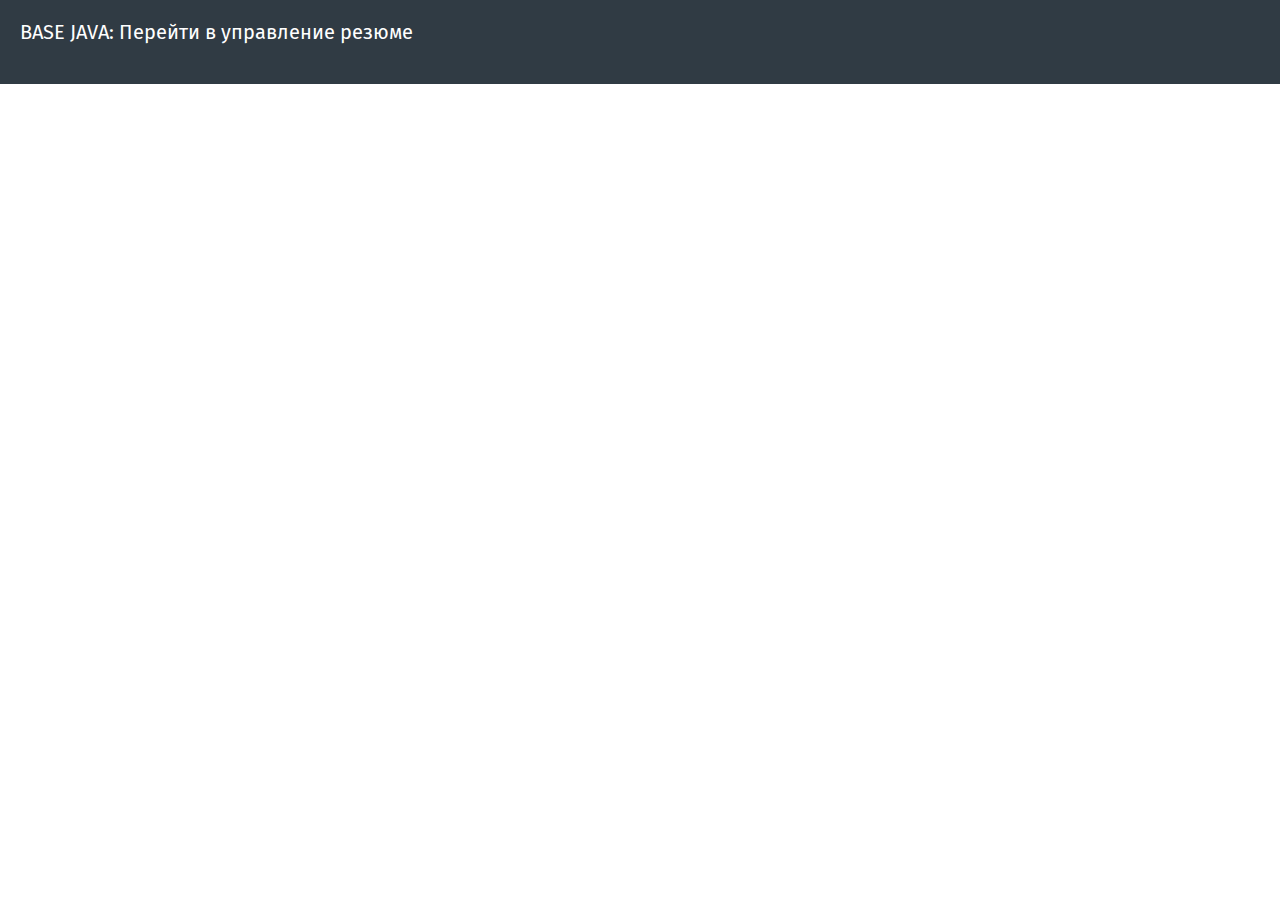
<file: web/index.html>
<!DOCTYPE html>
<html lang="en">
<head>
    <meta charset="UTF-8">
    <link rel="stylesheet" href="css/style.css">
    <title>BaseJava: Resume</title>
</head>
<body>
<header>BASE JAVA: <a href="resume">Перейти в управление резюме</a></header>
<footer></footer>
</body>
</html>
</file>
<file: web/css/style.css>
@import url('https://fonts.googleapis.com/css2?family=Fira+Sans:ital,wght@0,400;0,600;1,300&display=swap');

html, body {
    font-size: 20px;
    font-family: "Fira Sans", sans-serif;
    margin: 0;
    height: 100%;
}

.layout-wrapper {
    display: flex;
    flex-direction: column;
    height: 100%;
    background-color: #f0f0f0;
    overflow: auto;
}

a:active, a {
    text-decoration: none;
    color: #487284;
}

header {
    background: none repeat scroll 0 0 #303b44;
    position: relative;
    color: #fff;
    padding: 20px 20px;
}

header a {
    color: #fff;
}

footer {
    background: none repeat scroll 0 0 #303b44;
    color: #fff;
    padding: 10px 20px;
}

main {
    flex: 1;
    width: 1024px;
    margin: 10px auto;
    background-color: #F0F0F0;
}

.resume-list {
    background-color: #FFFFFF;
    min-width: 1024px;
    padding: 16px 20px;
    margin: 10px 0;
    border-spacing: 16px 10px;
    text-align: center;
}

.resume {
    font-size: 14px;
    /*padding: 16px 20px;*/
}

.resume form {
    min-width: 1024px;
}

tr {
    text-align: left;
    padding: 5px;
}

td {
    padding: 0;
}

tr:hover {
    opacity: 70%;
}

h3, h4 {
    margin: 10px 0;
}

.section-item {
    font-weight: 400;
    margin-bottom: 20px;
}

#fullname {
    margin-top: 5px;
}

.section-block {
    display: flex;
    flex-direction: column;
}

.company-block {
    margin-bottom: 20px;
}

.company-block label {
    margin-bottom: 10px;
    margin-top: 10px;
}

.experience {
    display: flex;
    margin-left: 20px;
    margin-top: 20px;
}

.experience-description h4 {
    margin-top: 0;
}

.experience-description-input {
    display: flex;
    flex-direction: column;;
}

.experience-block-input {
    border-left: 3px dashed #babdbf;
    margin-left: 60px;
    padding-left: 10px;
    margin-bottom: 15px;
    margin-top: 15px;
}

.experience-date {
    min-width: 230px;
}

.homePage-block {
    display: flex;
    flex-direction: column;
}

.homePage-item {
    display: flex;
    flex-direction: column;
}

form input {
    border: 1px solid #babdbf;
    display: inline-block;
    max-width: 320px;
    padding: 0 12px;
    border-radius: 4px;
    height: 40px;
    box-sizing: border-box;
    margin-left: 15px;
}

.input-block {
    display: flex;
    flex-direction: row;
    justify-content: space-between;
    align-items: center;
    width: 500px;
    margin-bottom: 20px;
}

textarea {
    padding: 12px;
    border-radius: 4px;
    box-sizing: border-box;
    border: 1px solid #babdbf;
    min-height: 110px;
    resize: vertical;
    vertical-align: center;
    display: inline-block;
}

button {
    border-radius: 30px;
    height: 48px;
    padding: 0 16px;
    line-height: 46px;
    font-size: 16px;
    border: 1px solid #303b44;
    color: #fff;
    background-color: #303b44;
    cursor: pointer;
    margin-top: 10px;
}

.action-button {
    display: flex;
    justify-content: space-between;
}

.flex-column {
    display: flex;
    flex-direction: column;
}


.checkbox-label input {
    width: 16px;
    height: 16px;
    border-radius: 4px;
    background: #fff;
    border: 1px solid #babdbf;
    cursor: pointer;
}

.date {
    transition: .4s;
}

.checkbox-label {
    cursor: pointer;
    display: flex;
    align-items: center;
    width: 175px;
}

.blue-button {
    border: 1px solid #128cf0;
    color: #fff;
    background-color: #1476c6;
}

.red-button {
    border: 1px solid #d6174c;
    color: #fff;
    background-color: #d6174c;
}

.experience-button-block button {
    background-color: unset;
    border: 0;
    height: unset;
    padding: 0;
    margin-top: 5px;
    margin-right: 10px;
    margin-bottom: 5px;
}

.experience-button-block {
    display: flex;
    align-items: center;
    justify-content: flex-end;
}

.section-button {
    height: 36px;
    padding: 0 10px;
    line-height: 36px;
    color: #000;
    margin-top: 10px;
    background-color: unset;
    border-radius: 0;
}
</file>
